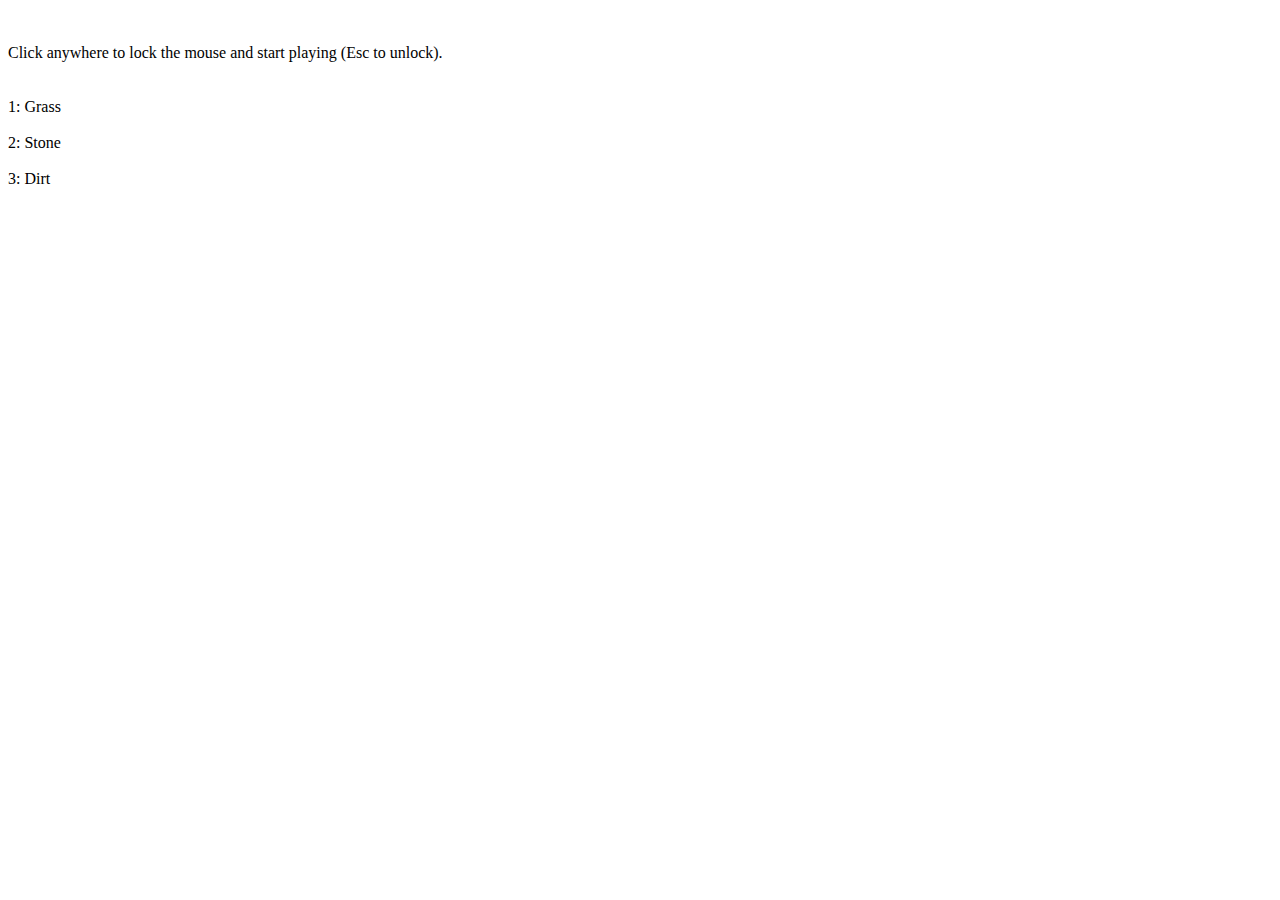
<file: broken minecraft.html>
<!DOCTYPE html>

<html lang="en">

<head>

    <meta charset="UTF-8">

    <meta name="viewport" content="width=device-width, initial-scale=1.0">

    <title>Minecraft MVP with Detailed Noise Stone and Fixed Collisions</title>

    <style>

        body { margin: 0; font-family: sans-serif; color: white; cursor: default; }

        canvas { display: block; }

        /* The cursor is hidden when the pointer is locked, but we keep the crosshair */

        #crosshair {

            position: absolute;

            top: 50%;

            left: 50%;

            width: 2px;

            height: 2px;

            background-color: white;

            transform: translate(-50%, -50%);

            box-shadow: 0 0 10px rgba(0, 0, 0, 0.5);

            pointer-events: none;

        }

        #block-selector {

            position: absolute;

            bottom: 20px;

            left: 50%;

            transform: translateX(-50%);

            padding: 10px 20px;

            background: rgba(0, 0, 0, 0.5);

            border-radius: 5px;

            font-size: 1.2em;

            pointer-events: none;

            display: flex;

            gap: 15px;

        }

        .block-option {

            padding: 5px 10px;

            border: 2px solid transparent;

            cursor: default;

        }

        .block-option.selected {

            border: 2px solid yellow;

            background: rgba(255, 255, 0, 0.1);

            border-radius: 3px;

        }

        /* Add an instruction to start the game */

        #info {

            position: absolute;

            top: 0;

            left: 0;

            width: 100%;

            padding: 10px;

            text-align: center;

            background: rgba(0, 0, 0, 0.5);

            font-size: 1.1em;

        }

    </style>

</head>

<body>

    <div id="crosshair"></div>

    <div id="info">Click anywhere to lock the mouse and start playing (Esc to unlock).</div>

    <div id="block-selector">

        <div id="block-1" class="block-option selected">1: Grass</div>

        <div id="block-2" class="block-option">2: Stone</div>

        <div id="block-3" class="block-option">3: Dirt</div> 

    </div>

    <script type="importmap">

        { "imports": { "three": "https://unpkg.com/three@0.165.0/build/three.module.js" } }

    </script>

    <script type="module">

        import * as THREE from 'three';



        // --- Core Setup ---

        const scene = new THREE.Scene();

        const camera = new THREE.PerspectiveCamera(75, window.innerWidth / window.innerHeight, 0.1, 1000);

        const renderer = new THREE.WebGLRenderer();

        renderer.setSize(window.innerWidth, window.innerHeight);

        document.body.appendChild(renderer.domElement);



        // Prevent the right-click context menu (CRITICAL for right-click interaction)

        renderer.domElement.addEventListener('contextmenu', (e) => e.preventDefault());



        // Minimal lighting

        const ambientLight = new THREE.AmbientLight(0xffffff, 0.6);

        scene.add(ambientLight);



        // Procedural sky (shader remains the same)

        const skyGeometry = new THREE.SphereGeometry(500, 32, 32);

        const skyMaterial = new THREE.ShaderMaterial({

            uniforms: {

                topColor: { value: new THREE.Color(0x87ceeb) },

                bottomColor: { value: new THREE.Color(0xffffff) },

                offset: { value: 33 },

                exponent: { value: 0.6 }

            },

            vertexShader: `

                varying vec3 vWorldPosition;

                void main() {

                    vec4 worldPosition = modelMatrix * vec4(position, 1.0);

                    vWorldPosition = worldPosition.xyz;

                    gl_Position = projectionMatrix * modelViewMatrix * vec4(position, 1.0);

                }

            `,

            fragmentShader: `

                uniform vec3 topColor;

                uniform vec3 bottomColor;

                uniform float offset;

                uniform float exponent;

                varying vec3 vWorldPosition;

                void main() {

                    float h = normalize(vWorldPosition + offset).y;

                    gl_FragColor = vec4(mix(bottomColor, topColor, max(pow(max(h, 0.0), exponent), 0.0)), 1.0);

                }

            `,

            side: THREE.BackSide

        });

        const sky = new THREE.Mesh(skyGeometry, skyMaterial);

        scene.add(sky);



        // --- Block Data & Setup ---

        const blocks = [];

        let nextBlockId = 0;

        const textureLoader = new THREE.TextureLoader();

        

        // Textures

        const grassTexture = textureLoader.load('https://raw.githubusercontent.com/mrdoob/three.js/dev/examples/textures/minecraft/grass.png');

        const dirtTexture = textureLoader.load('https://raw.githubusercontent.com/mrdoob/three.js/dev/examples/textures/minecraft/dirt.png'); 



        // Materials

        const grassMaterial = new THREE.MeshStandardMaterial({ map: grassTexture });

        const dirtMaterial = new THREE.MeshStandardMaterial({ map: dirtTexture });

        

        // --- NEW: Stone Material with Detailed Noise Shader ---

        const stoneMaterial = new THREE.ShaderMaterial({

            uniforms: {

                baseColor: { value: new THREE.Color(0x707070) }, // Slightly darker base gray

                noiseScale: { value: 1.0 }, // Frequency of the noise pattern

                colorIntensity: { value: 0.2 } // How much the noise affects the color

            },

            vertexShader: `

                varying vec3 vPosition;

                void main() {

                    vPosition = position;

                    gl_Position = projectionMatrix * modelViewMatrix * vec4(position, 1.0);

                }

            `,

            fragmentShader: `

                uniform vec3 baseColor;

                uniform float noiseScale;

                uniform float colorIntensity;

                varying vec3 vPosition;



                // Hash function for pseudo-random number generation

                float hash(vec2 p) {

                    float h = dot(p, vec2(127.1, 311.7));

                    return fract(sin(h) * 43758.5453123);

                }



                // Simple 2D Perlin Noise implementation (value noise)

                float noise(vec2 p) {

                    vec2 i = floor(p);

                    vec2 f = fract(p);

                    

                    float a = hash(i);

                    float b = hash(i + vec2(1.0, 0.0));

                    float c = hash(i + vec2(0.0, 1.0));

                    float d = hash(i + vec2(1.0, 1.0));



                    vec2 u = f * f * (3.0 - 2.0 * f); // Smoothstep curve

                    

                    // Bilinear interpolation

                    return mix(a, b, u.x) + 

                           (c - a) * u.y * (1.0 - u.x) + 

                           (d - b) * u.x * u.y;

                }



                void main() {

                    // Sample noise based on the block's world position (vPosition)

                    float noiseValue = noise(vPosition.xz * noiseScale);

                    

                    // Layering the noise for a more detailed look (Octaves)

                    float totalNoise = noiseValue * 0.5;

                    totalNoise += noise(vPosition.xz * noiseScale * 2.0) * 0.25; // Higher frequency

                    totalNoise += noise(vPosition.xz * noiseScale * 4.0) * 0.125; // Even higher frequency

                    

                    // Clamp and normalize noise

                    totalNoise = totalNoise * 2.0 - 0.5;

                    

                    // Apply noise to color

                    float factor = 1.0 + totalNoise * colorIntensity;

                    vec3 finalColor = baseColor * factor;

                    

                    gl_FragColor = vec4(finalColor, 1.0);

                }

            `

        });



        const availableBlocks = {

            '1': { name: 'Grass', material: grassMaterial, elementId: 'block-1' },

            '2': { name: 'Stone', material: stoneMaterial, elementId: 'block-2' },

            '3': { name: 'Dirt', material: dirtMaterial, elementId: 'block-3' }

        };

        let selectedBlockKey = '1';



        function updateBlockSelectorUI() {

            Object.keys(availableBlocks).forEach(key => {

                const element = document.getElementById(availableBlocks[key].elementId);

                if (element) {

                    if (key === selectedBlockKey) {

                        element.classList.add('selected');

                    } else {

                        element.classList.remove('selected');

                    }

                }

            });

        }

        updateBlockSelectorUI();



        function createCube(x, y, z, material) {

            const geometry = new THREE.BoxGeometry(1, 1, 1);

            const cube = new THREE.Mesh(geometry, material);

            cube.position.set(x, y, z);

            cube.userData.id = nextBlockId++;

            cube.userData.collidable = true; 

            scene.add(cube);

            blocks.push(cube);

        }



        const terrainSize = 40; 

        for (let x = -terrainSize; x <= terrainSize; x++) {

            for (let z = -terrainSize; z <= terrainSize; z++) {

                createCube(x, -0.5, z, grassMaterial);

            }

        }



        // --- Player and Controls ---

        const playerObject = new THREE.Object3D();

        scene.add(playerObject);

        playerObject.add(camera);

        const playerHeight = 1.6; // Player eye level

        playerObject.position.y = playerHeight; 



        const moveSpeed = 0.05;

        const rotationSpeed = 0.002;

        const keys = { w: false, a: false, s: false, d: false, ' ': false };



        let jumpVelocity = 0;

        const gravity = -0.01;

        const jumpPower = 0.15;



        // Raycasting for interactions (center) and collision (downwards)

        const raycaster = new THREE.Raycaster();

        const center = new THREE.Vector2(0, 0);

        const downVector = new THREE.Vector3(0, -1, 0); 

        const groundDistance = 0.1; // Distance from player's feet (Y-1.6) to check for ground

        const interactionDistance = 5; 



        // --- Pointer Lock API Implementation (omitted for brevity, assume unchanged) ---

        let controlsEnabled = false;

        const infoElement = document.getElementById('info');



        document.addEventListener('click', () => {

            if (!controlsEnabled) {

                renderer.domElement.requestPointerLock();

            }

        });



        document.addEventListener('pointerlockchange', () => {

            controlsEnabled = (document.pointerLockElement === renderer.domElement);

            infoElement.style.display = controlsEnabled ? 'none' : 'block';

        });



        // --- Keyboard and Mouse Input (omitted for brevity, assume interaction logic is correct) ---

        document.addEventListener('keydown', (e) => {

            const key = e.key.toLowerCase();

            if (controlsEnabled) {

                if (keys.hasOwnProperty(key)) {

                    keys[key] = true;

                }

                if (e.key === ' ' && jumpVelocity === 0) { 

                    jumpVelocity = jumpPower;

                }

                

                if (availableBlocks.hasOwnProperty(e.key)) {

                    selectedBlockKey = e.key;

                    updateBlockSelectorUI();

                }

            }

        });



        document.addEventListener('keyup', (e) => {

            const key = e.key.toLowerCase();

            if (keys.hasOwnProperty(key)) {

                keys[key] = false;

            }

        });



        document.addEventListener('mousemove', (e) => {

            if (controlsEnabled) {

                const deltaX = e.movementX;

                const deltaY = e.movementY;



                playerObject.rotation.y -= deltaX * rotationSpeed;

                

                camera.rotation.x -= deltaY * rotationSpeed;

                camera.rotation.x = Math.max(-Math.PI / 2, Math.min(Math.PI / 2, camera.rotation.x));

            }

        });



        document.addEventListener('mousedown', (e) => {

            if (controlsEnabled) {

                raycaster.setFromCamera(center, camera);

                raycaster.far = interactionDistance;

                const intersects = raycaster.intersectObjects(blocks);

                

                if (intersects.length > 0) {

                    handleBlockInteraction(e.button, intersects[0]); 

                }

            }

        });



        function handleBlockInteraction(button, intersect) {

            const intersectedBlock = intersect.object;

            

            // Left Mouse Button (0): Break a block

            if (button === 0) {

                scene.remove(intersectedBlock);

                const index = blocks.findIndex(block => block.userData.id === intersectedBlock.userData.id);

                if (index > -1) {

                    blocks.splice(index, 1);

                }

            }



            // Right Mouse Button (2): Place a block

            if (button === 2) {

                const newPosition = intersectedBlock.position.clone().add(intersect.face.normal);

                const selectedMaterial = availableBlocks[selectedBlockKey].material;



                // --- FIXED Block Placement Collision Check ---

                

                const playerBlockX = Math.round(playerObject.position.x);

                const playerBlockZ = Math.round(playerObject.position.z);

                

                // Camera Y is player's eyes. Feet block is 1 unit below camera's block Y.

                const playerHeadY = Math.floor(playerObject.position.y); 

                const playerFeetY = Math.floor(playerObject.position.y - 1); 

                

                const newBlockX = Math.round(newPosition.x);

                const newBlockY = Math.round(newPosition.y);

                const newBlockZ = Math.round(newPosition.z);



                // 1. Check for existing block at new position

                const isSpaceOccupied = blocks.some(block => 

                    Math.round(block.position.x) === newBlockX &&

                    Math.round(block.position.y) === newBlockY &&

                    Math.round(block.position.z) === newBlockZ

                );



                // 2. Check if the new block would collide with the player's 2x1 space

                const isCollisionWithPlayer = (

                    newBlockX === playerBlockX && 

                    newBlockZ === playerBlockZ &&

                    (newBlockY === playerFeetY || newBlockY === playerHeadY)

                );



                if (!isSpaceOccupied && !isCollisionWithPlayer) {

                    const materialToUse = (selectedBlockKey === '2') ? stoneMaterial : selectedMaterial;

                    createCube(newPosition.x, newPosition.y, newPosition.z, materialToUse);

                }

            }

        }



        // --- FIXED Ground Collision ---

        function checkGroundCollision() {

            // Ray starts from player's feet (position.y - playerHeight) and goes down

            // The position is playerObject.position.y (camera/eye level)

            const playerFeetPosition = playerObject.position.clone();

            playerFeetPosition.y -= playerHeight; // Move ray starting point down to the base of the player model



            raycaster.set(playerFeetPosition, downVector);

            raycaster.far = groundDistance; 

            

            const collidableBlocks = blocks.filter(b => b.userData.collidable);

            const intersects = raycaster.intersectObjects(collidableBlocks);

            

            if (intersects.length > 0) {

                const ground = intersects[0];

                

                // If the block is intersected (i.e., we are on/in the ground)

                if (ground.distance <= 0) {

                    // Set player position so their feet are exactly on the block top (Y+0.5)

                    playerObject.position.y = ground.object.position.y + 0.5 + playerHeight;

                    jumpVelocity = 0;

                }

                

                return true;

            } else {

                return false;

            }

        }



        function animate() {

            requestAnimationFrame(animate);



            if (controlsEnabled) {

                // Movement logic

                const forward = new THREE.Vector3(0, 0, -1);

                const right = new THREE.Vector3(1, 0, 0);



                forward.applyQuaternion(playerObject.quaternion);

                right.applyQuaternion(playerObject.quaternion);



                forward.y = 0;

                forward.normalize();

                right.y = 0;

                right.normalize();



                if (keys.w) {

                    playerObject.position.add(forward.multiplyScalar(moveSpeed));

                }

                if (keys.s) {

                    playerObject.position.add(forward.multiplyScalar(-moveSpeed));

                }

                if (keys.a) {

                    playerObject.position.add(right.multiplyScalar(-moveSpeed));

                }

                if (keys.d) {

                    playerObject.position.add(right.multiplyScalar(moveSpeed));

                }



                // Apply gravity

                playerObject.position.y += jumpVelocity;

                jumpVelocity += gravity;



                // Ground Collision Check

                const onGround = checkGroundCollision();



                if (jumpVelocity <= 0 && !onGround) {

                     // Start falling only if not already falling fast or jumping up

                     if (jumpVelocity === 0) {

                        jumpVelocity = gravity;

                     }

                }

                

                // Simple 'bottomless pit' reset (prevents infinite fall)

                if (playerObject.position.y < -50) {

                     playerObject.position.set(0, playerHeight, 0);

                     jumpVelocity = 0;

                }

            }



            renderer.render(scene, camera);

        }



        animate();



        window.addEventListener('resize', () => {

            camera.aspect = window.innerWidth / window.innerHeight;

            camera.updateProjectionMatrix();

            renderer.setSize(window.innerWidth, window.innerHeight);

        });

    </script>

</body>

</html>
</file>
